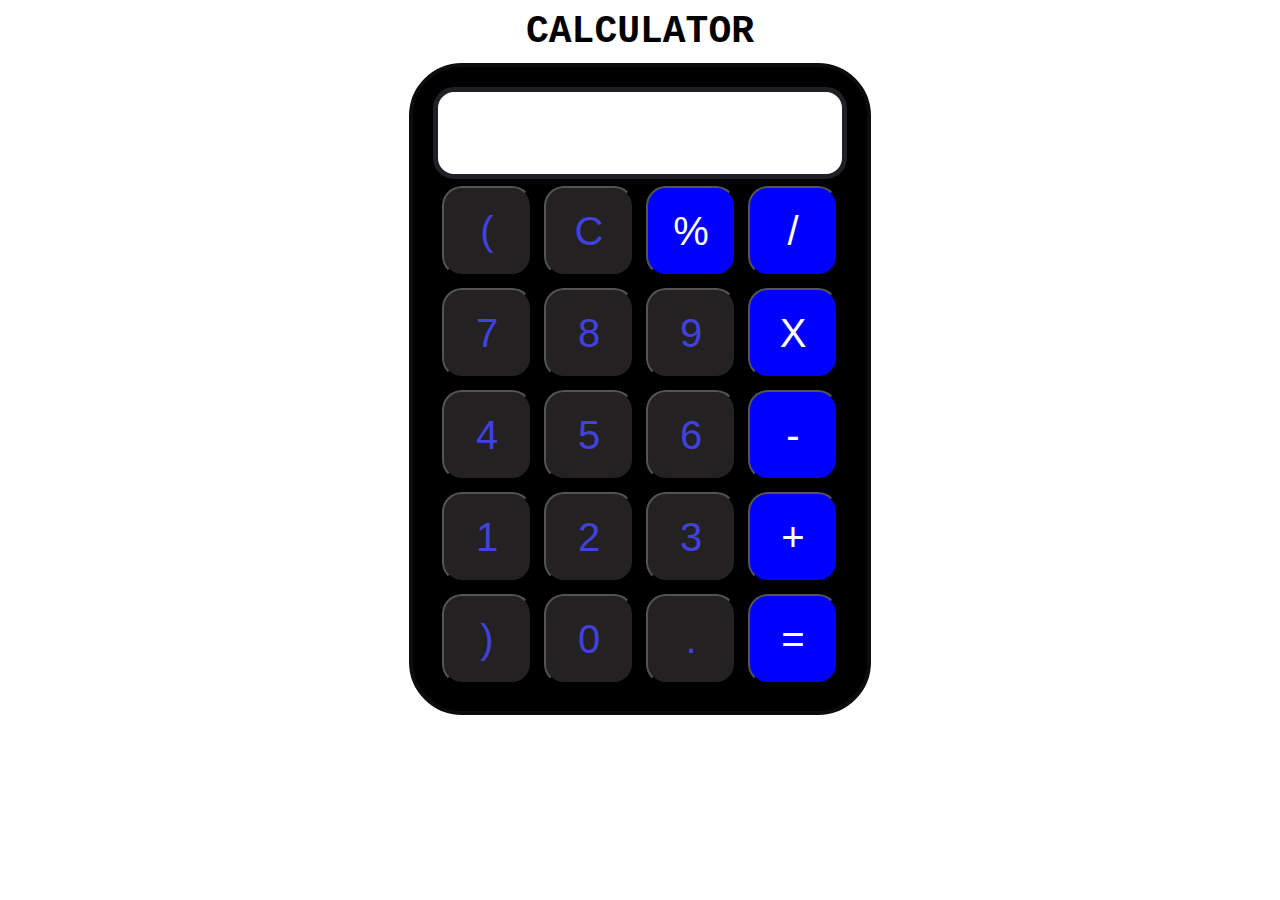
<file: Web Development Project/Project 1(task 3)- calculator/index.html>
<!DOCTYPE html>
<html lang="en">

<head>
    <meta charset="UTF-8">
    <meta name="viewport" content="width=device-width, initial-scale=1.0">
    <meta http-equiv="X-UA-Compatible" content="ie=edge">
    <link rel="stylesheet" href="style.css">
    <title>Basic Calculator</title>
</head>

<body>
    <div class="container">
        <h1><b>
          CALCULATOR
        </b></h1>
        <div class="calculator">
            <input type="text" name="screen" id="screen">
            <table>
                <tr>
                    <td><button>(</button></td>
                    <td><button>C</button></td>
                    <td><button class="blue">%</button></td>
                    <td><button class="blue">/</button></td>
                </tr>
                <tr>
                    <td><button>7</button></td>
                    <td><button>8</button></td>
                    <td><button>9</button></td>
                    <td><button class="blue">X</button></td>
                </tr>
                <tr>
                    <td><button>4</button></td>
                    <td><button>5</button></td>
                    <td><button>6</button></td>
                    <td><button class="blue">-</button></td>
                </tr>
                <tr>
                    <td><button>1</button></td>
                    <td><button>2</button></td>
                    <td><button>3</button></td>
                    <td><button class="blue">+</button></td>
                </tr>
                <tr>
                    <td><button>)</button></td>
                    <td><button>0</button></td>
                    <td><button>.</button></td>
                    <td><button class="blue">=</button></td>
                </tr>
            </table>
        </div>
    </div>

</body>
<script src="script.js"></script>

</html>
</file>
<file: Web Development Project/Project 1(task 3)- calculator/style.css>
.container{
    margin: 0;
    padding: 0;
    text-align: center;
    /* margin-top:23px; */
    /* background-color: black; */
    /* background-color: rgb(81, 125, 214); */
}

table{
    margin: auto;
}

input{
    border-radius: 21px;
    border: 5px solid #201f25;
    font-size:34px;
    height: 80px;
    width: 400px;
}

button{
    border-radius: 20px;
    font-size: 40px;
    background: #232121;
    width: 90px;
    height: 90px;
    margin: 4px;
    color: rgb(65, 65, 223);
}

.blue{
    background: blue;
    color: white;
}

.calculator{ 
    border: 4px solid #0c0c0c;
    background-color: #000000;
    padding: 20px;
    border-radius: 53px;
    display: inline-block;
    
}

h1{
    margin: 0;
    margin-top: 10px;
    margin-bottom: 10px;
    font-size: 38px;
    font-family: 'Courier New', Courier, monospace;
}
</file>
